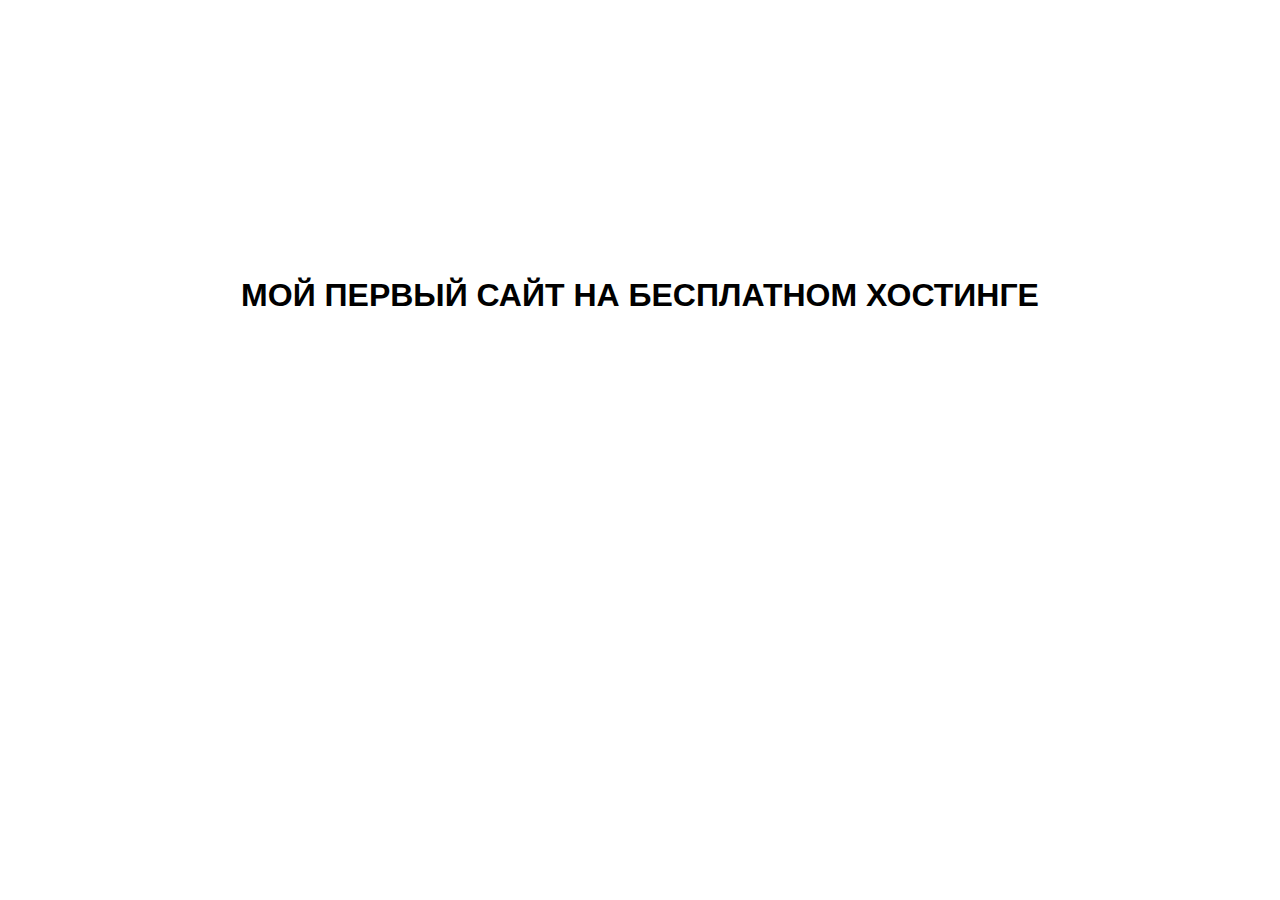
<file: index.html>
<!DOCTYPE html>
<html lang="ru">

<head>

	<meta charset="utf-8">
		<title>Курсы по веб-разработке</title>
		<link rel="stylesheet" href="css/style.css">
	

</head>

<body>


<h1>Мой первый сайт на бесплатном  хостинге</h1>
</body>
</file>
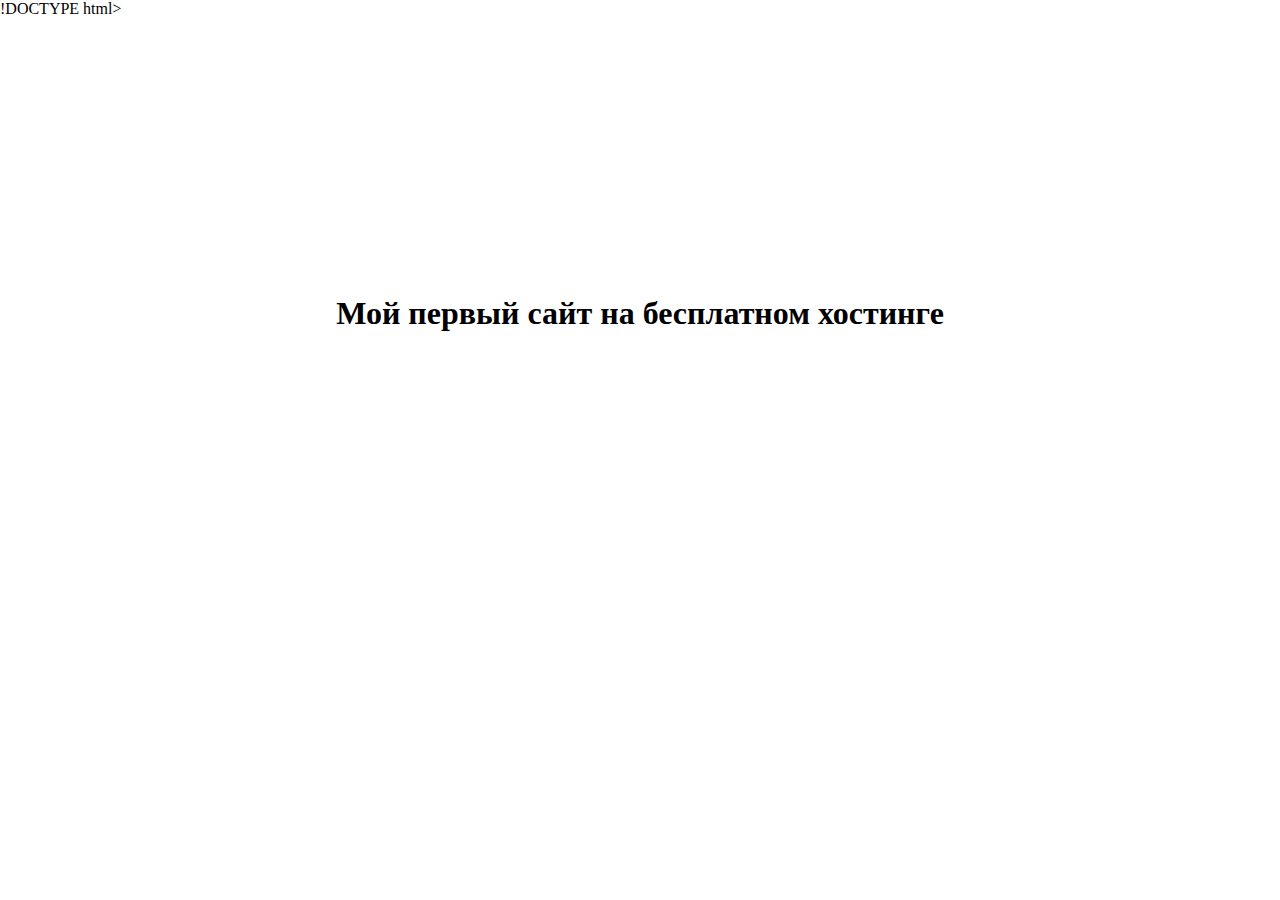
<file: eternation/index.html>
!DOCTYPE html>
<html lang="ru">

<head>

	<meta charset="utf-8">
		<title>Курсы по веб-разработке</title>
		<link rel="stylesheet" href="css/style.css">
	

</head>

<body>


<h1>Мой первый сайт на бесплатном  хостинге</h1>
</body>
</file>
<file: css/style.css>
body {

	background-color: #fff;
	margin: 0;
	font-family: sans-serif
}

	
	h1 {
		text-align: center;
		padding-top: 20%;
		color: #000;
		text-transform: uppercase;
		
	}
</file>
<file: eternation/css/style.css>
body {

	background-color: #000:;
	margin: 0;}

	
	h1 {
		text-align: center;
		padding-top: 20%
	}
</file>
